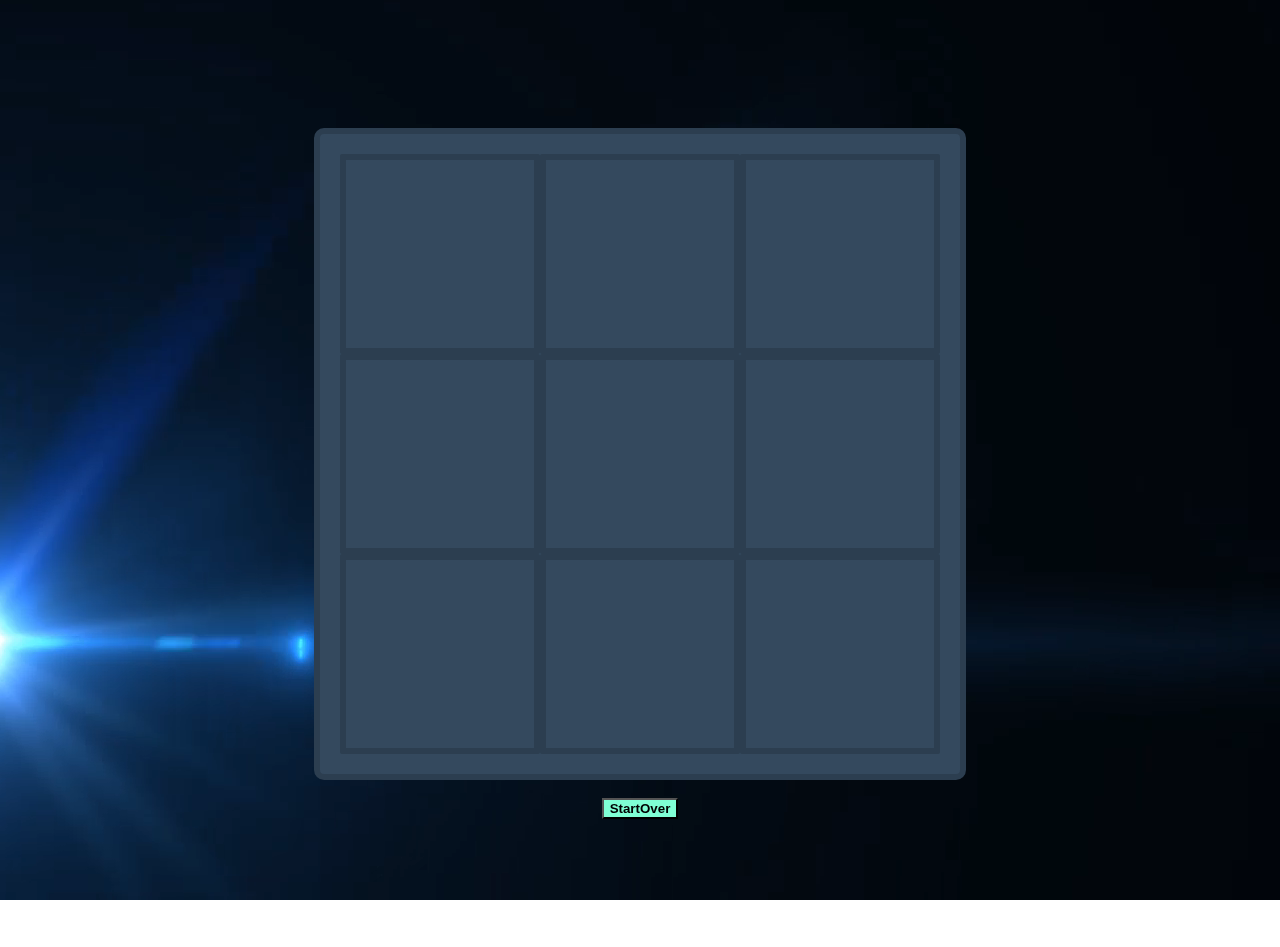
<file: TicTacToe/index.html>
<!DOCTYPE html>
<html>
  <head>
    <title>Tic Tac Toe</title>
    <link rel="stylesheet" href="./style.css" />
  </head>
  <body>
    <div id="board">
      <div class="box"></div>
      <div class="box"></div>
      <div class="box"></div>
      <div class="box"></div>
      <div class="box"></div>
      <div class="box"></div>
      <div class="box"></div>
      <div class="box"></div>
      <div class="box"></div>
    </div>
    <br>
    <button id="restart">StartOver</button>

    <div id="video-background">
      <video autoplay loop id="video-background" muted plays-inline>
          <source src="cometebyGY.mp4" class="video-background" style="width:100%" type="video/mp4">
  </div>
    
    
  </body>
  <script src="./script.js"></script>
</html>
</file>
<file: TicTacToe/style.css>
body{
  margin: 10% auto;

}
#board
{
    width: 600px;
    height: 600px;
    margin: 0 auto;
    background-color: #34495e;
    color:yellow;
    border: 6px solid #2c3e50;
    border-radius: 10px;
	
    display: grid;
    grid-template: repeat(3, 1fr) / repeat(3, 1fr);
    padding-bottom: 20px;
    padding-top: 20px;
    padding-left: 20px;
    padding-right: 20px;
}

.box
{
  border: 6px solid #2c3e50;
  border-radius: 2px;
  font-family: Helvetica;
  font-weight: bold;
  font-size: 4em;
  display: flex;
  justify-content: center;
  align-items: center;
}

button
{
    background-color: aquamarine;
    display: flex;
    margin: 0 auto;
    font-weight: bold;
 
}
#video-background {
  position: absolute;
  right: 0; 
  bottom: 0;
  width: auto; 
  height: auto;
  z-index: -100;
}
</file>
